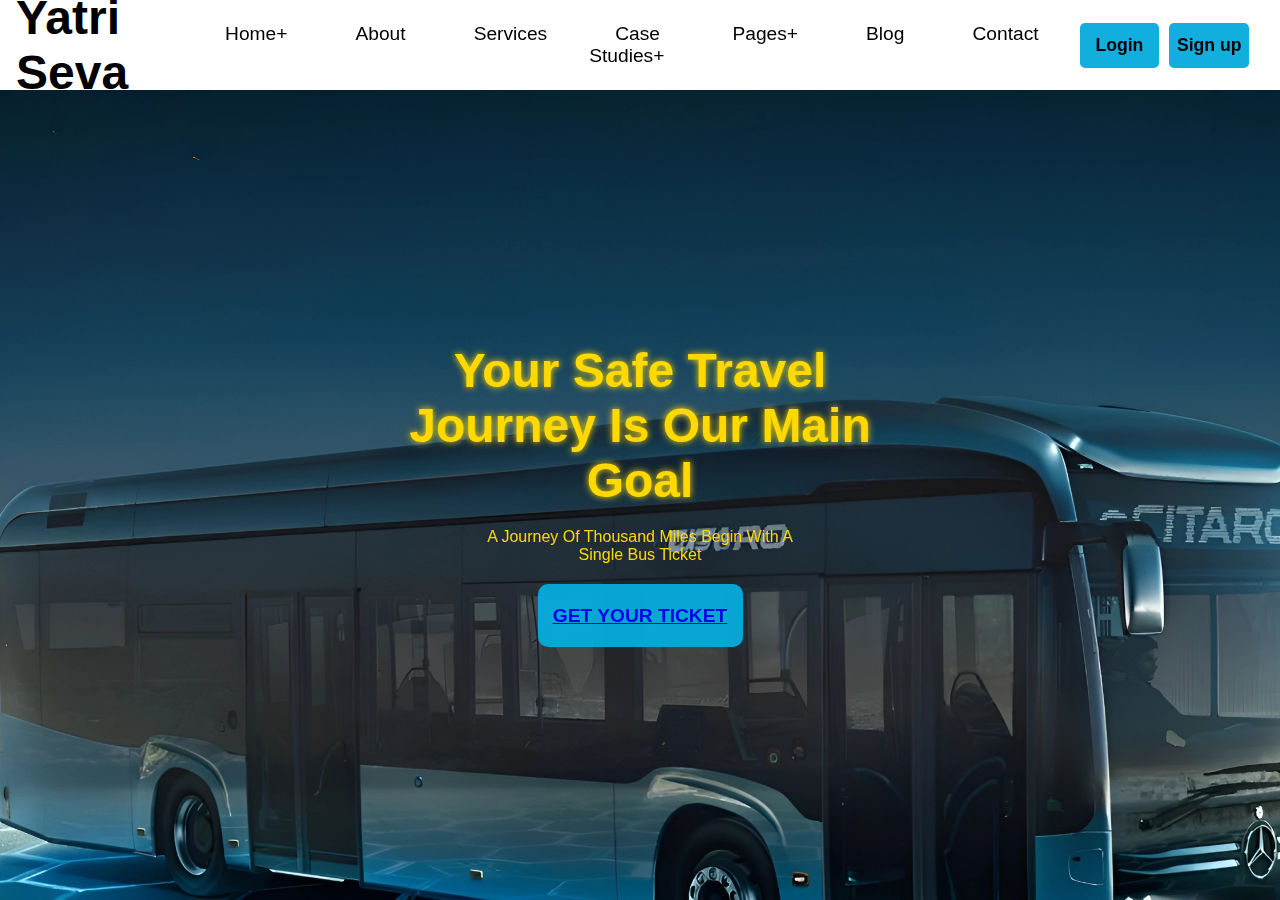
<file: responsive bus booking website/index.html>
<!DOCTYPE html>
<html lang="en">
<head>
    <meta charset="UTF-8">
    <meta name="viewport" content="width=device-width, initial-scale=1.0">
    <link rel="stylesheet" href="https://unpkg.com/aos@next/dist/aos.css" />
    <link rel="stylesheet" href="style.css">
    <title>Ticket Booking</title>   
</head>
<body>
    <nav>
        <div class="logo">
            <h1>Yatri Seva</h1>
        </div>
        <div class="links">
            <div class="link" data-aos="fade-up" data-aos-duration="1200"><a href="">Home+</a></div>
            <div class="link" data-aos="fade-up" data-aos-duration="1200" data-aos-delay="100"><a href="">About</a></div>
            <div class="link" data-aos="fade-up" data-aos-duration="1200" data-aos-delay="200"><a href="">Services</a></div>
            <div class="link" data-aos="fade-up" data-aos-duration="1200" data-aos-delay="300"><a href="">Case Studies+</a></div>
            <div class="link" data-aos="fade-up" data-aos-duration="1200" data-aos-delay="400"><a href="">Pages+</a></div>
            <div class="link" data-aos="fade-up" data-aos-duration="1200" data-aos-delay="500"><a href="">Blog</a></div>
            <div class="link" data-aos="fade-up" data-aos-duration="1200" data-aos-delay="600"><a href="">Contact</a></div>
        </div>
        <div class="buttons">
            <button data-aos="fade-up" data-aos-duration="1200" data-aos-delay="800"><a href="login.html">Login</a></button>
            <button data-aos="fade-up" data-aos-duration="1200" data-aos-delay="900"><a href="sign up.html">Sign up</a></button>
    
        </div>
    </nav>
    <section>
        <div class="content">
            <h1 data-aos="fade-right" data-aos-duration="2000" data-aos-delay="900">Your Safe Travel Journey Is Our Main Goal</h1>
            <p data-aos="fade-left" data-aos-duration="2000" data-aos-delay="1000">A Journey Of Thousand Miles Begin With A Single Bus Ticket</p>
            <button data-aos="zoom-in" data-aos-duration="2000" data-aos-delay="1200"><a href="ticket-info.html">GET YOUR TICKET</a></button>
        </div>
    </section>
    <script src="https://unpkg.com/aos@next/dist/aos.js"></script>
    <script>
      AOS.init();
    </script>
</body>
</html>
</file>
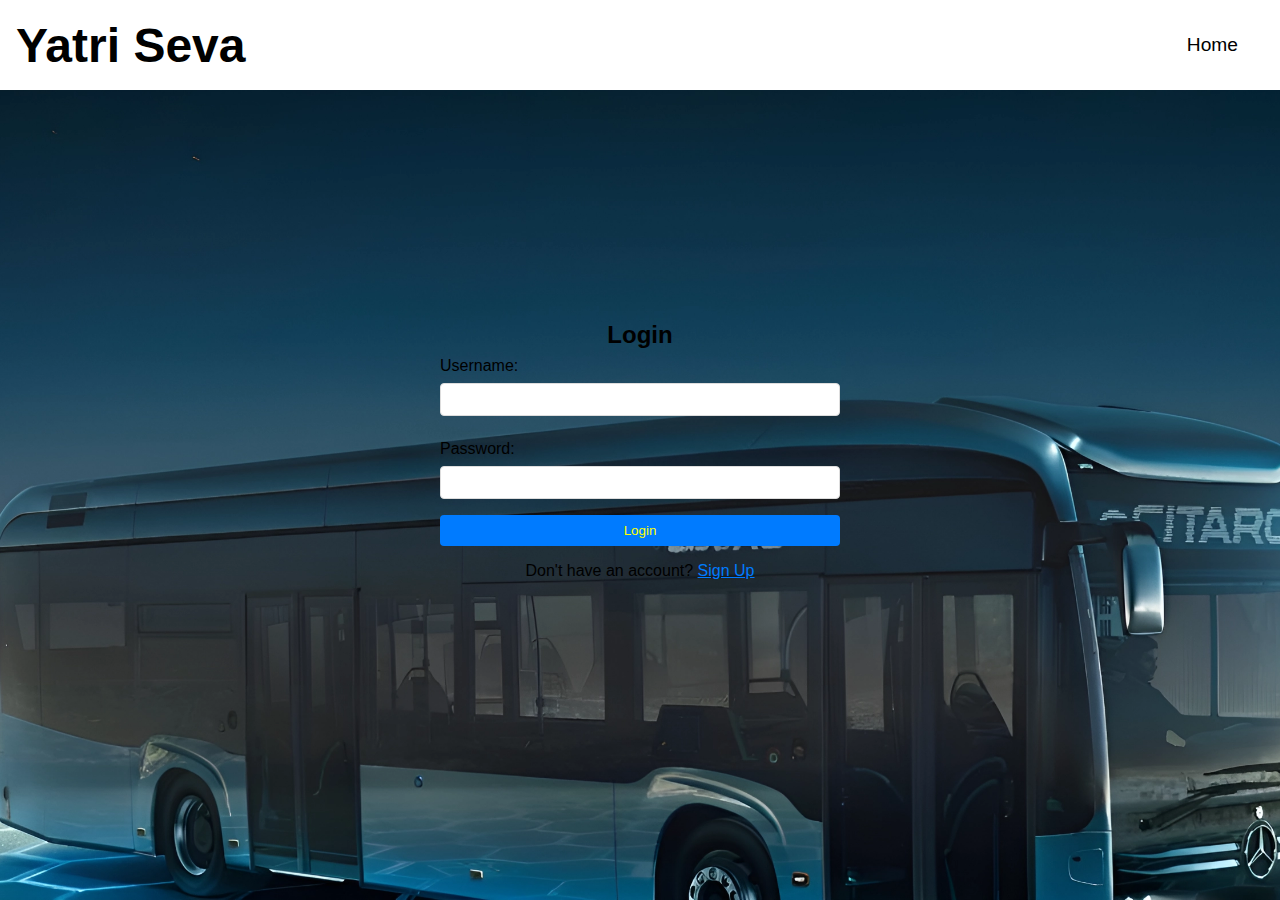
<file: responsive bus booking website/login.html>
<!DOCTYPE html>
<html lang="en">
<head>
    <meta charset="UTF-8">
    <meta name="viewport" content="width=device-width, initial-scale=1.0">
    <link rel="stylesheet" href="style.css">
    <title>Login</title>
</head>
<body>
    <nav>
        <div class="logo">
            <h1>Yatri Seva</h1>
        </div>
        <div class="links">
            <a href="index.html">Home</a>
        </div>
    </nav>
    <section class="auth">
        <h2>Login</h2>
        <form action="#" method="post">
            <label for="username">Username:</label>
            <input type="text" id="username" name="username" required>
            <label for="password">Password:</label>
            <input type="password" id="password" name="password" required>
            <button type="submit">Login</button>
        </form>
        <p>Don't have an account? <a href="sign up.html">Sign Up</a></p>
    </section>
</body>
</html>
</file>
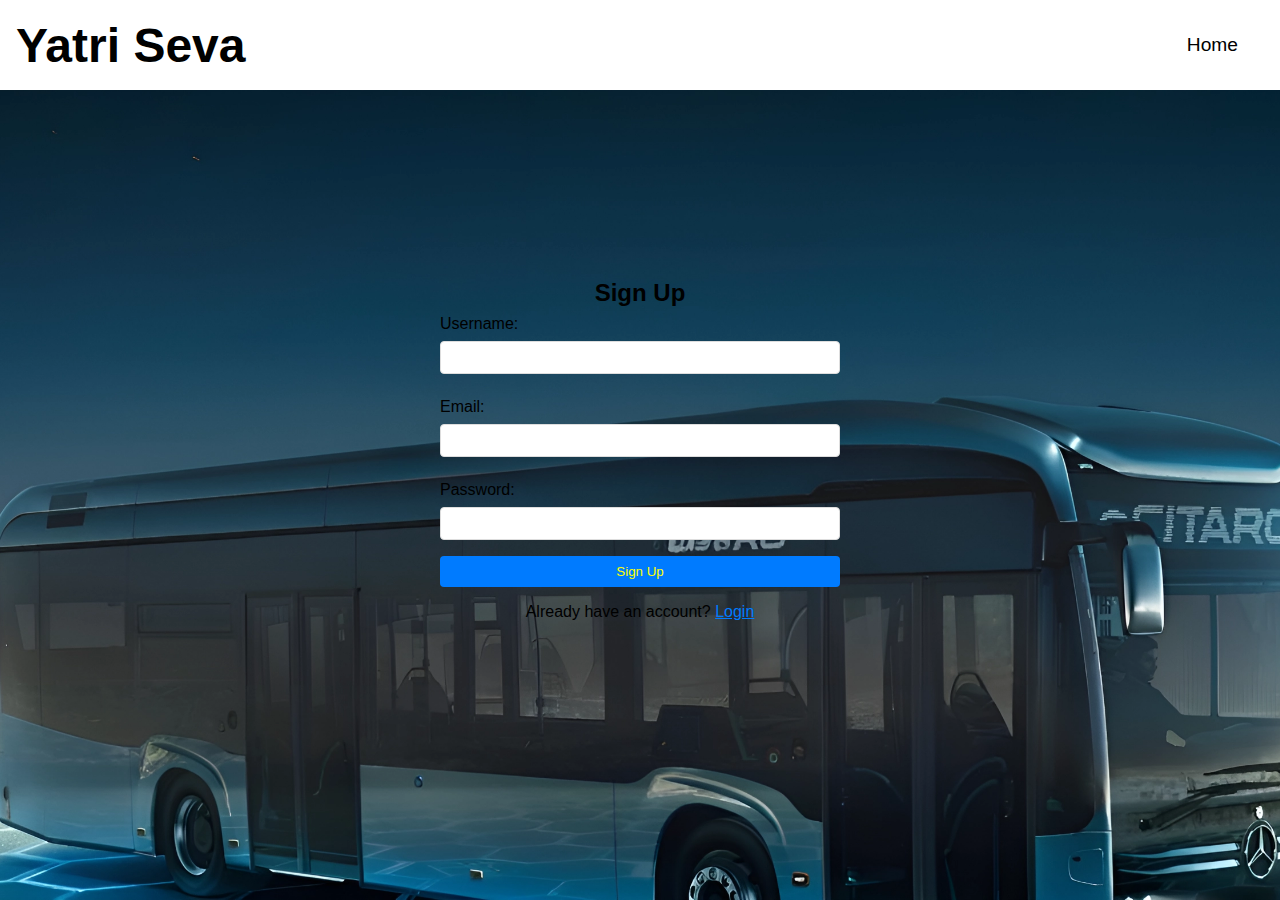
<file: responsive bus booking website/sign up.html>
<!DOCTYPE html>
<html lang="en">
<head>
    <meta charset="UTF-8">
    <meta name="viewport" content="width=device-width, initial-scale=1.0">
    <link rel="stylesheet" href="style.css">
    <title>Sign Up</title>
</head>
<body>
    <nav>
        <div class="logo">
            <h1>Yatri Seva</h1>
        </div>
        <div class="links">
            <a href="index.html">Home</a>
        </div>
    </nav>
    <section class="auth">
        <h2>Sign Up</h2>
        <form action="#" method="post">
            <label for="username">Username:</label>
            <input type="text" id="username" name="username" required>
            <label for="email">Email:</label>
            <input type="email" id="email" name="email" required>
            <label for="password">Password:</label>
            <input type="password" id="password" name="password" required>
            <button type="submit">Sign Up</button>
        </form>
        <p>Already have an account? <a href="login.html">Login</a></p>
    </section>
</body>
</html>
</file>
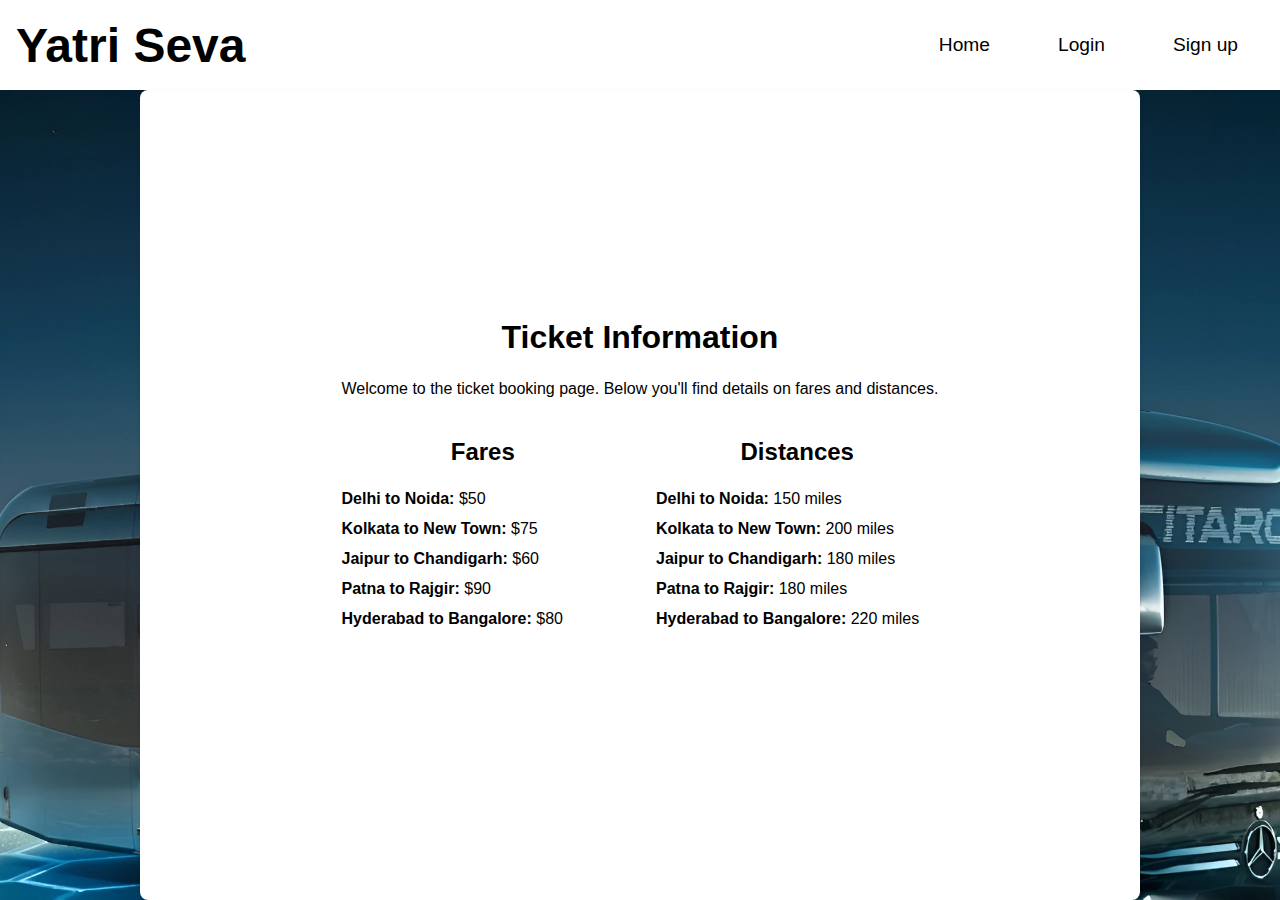
<file: responsive bus booking website/ticket-info.html>
<!DOCTYPE html>
<html lang="en">
<head>
    <meta charset="UTF-8">
    <meta name="viewport" content="width=device-width, initial-scale=1.0">
    <link rel="stylesheet" href="style.css">
    <title>Ticket Information</title>
</head>
<body>
    <nav>
        <div class="logo">
            <h1>Yatri Seva</h1>
        </div>
        <div class="links">
            <a href="index.html">Home</a>
            <a href="login.html">Login</a>
            <a href="sign up.html">Sign up</a> 
        </div>
    </nav>
    <section class="ticket-info">
        <div><h1>Ticket Information</h1>
            <p>Welcome to the ticket booking page. Below you'll find details on fares and distances.</p>
            <div class="info-container">
                <div class="ticket-details">
                    <h2>Fares</h2>
                    <ul>
                        <li><strong> Delhi to Noida:</strong> $50</li>
                        <li><strong> Kolkata to New Town:</strong> $75</li>
                        <li><strong> Jaipur to Chandigarh:</strong> $60</li>
                        <li><strong> Patna to Rajgir:</strong> $90</li>
                        <li><strong> Hyderabad to Bangalore:</strong> $80</li> 
                    </ul>
                </div>
                <div class="distance-info">
                    <h2>Distances</h2>
                    <ul>
                        <li><strong> Delhi to Noida:</strong> 150 miles</li>
                        <li><strong> Kolkata to New Town:</strong> 200 miles</li>
                        <li><strong> Jaipur to Chandigarh:</strong> 180 miles</li>
                        <li><strong> Patna to Rajgir:</strong> 180 miles</li>
                        <li><strong> Hyderabad to Bangalore:</strong> 220 miles</li> 
                    </ul>
                </div>
            </div>
        </div>
        

        
    </section>
</body>
</html>
</file>
<file: responsive bus booking website/style.css>
* {
    padding: 0;
    margin: 0;
    font-family: Arial, Helvetica, sans-serif;
    box-sizing: border-box;
}

body {
    width: 100%;
    height: 100vh;
    background-image: url(background.jpeg);
    background-repeat: no-repeat;
    background-position: center;
    background-size: cover;
}

nav {
    width: 100%;
    height: 10vh;
    display: flex;
    justify-content: space-around;
    align-items: center;
    color: black;
}

nav .logo {
    font-size: 1.5rem;
}

nav .links {
    display: flex;
}

nav .links a {
    color: black;
    text-decoration: none;
    font-size: 1.2rem;
    margin: 0 10px;
}

nav .links a:hover {
    text-decoration: underline;
}

nav .buttons {
    width: 250px;
    height: 10vh;
    display: flex;
    justify-content: center;
    align-items: center;
}

nav .buttons button {
    margin: 0 5px;
    width: 40%;
    height: 5vh;
    border-radius: 5px;
    border: none;
    outline: none;
    font-size: 1.1rem;
    font-weight: 700;
    color: black;
    background-color: rgb(7, 170, 219, 0.958);
    transition: 0.2s linear;
}

nav .buttons button:hover {
    color: rgb(7,170, 219, 0.958);
    background-color: transparent;
    border: 2px solid rgba(7, 170, 219, 0.958);
    box-shadow: 0 0 10px 4px rgb(7, 170, 219, 0.958);
}

section {
    width: 100%;
    height: 90vh;
    display: flex;
    justify-content: center;
    align-items: center;
}

.content {
    width: 40%;
    text-align: center;
    color: rgb(255, 217, 0);
}

.content h1 {
    font-size: 3rem;
    text-shadow: 0 0 7px rgb(255, 217, 0);
}

.content p {
    width: 60%;
    margin: 20px 20%;
}

.content button {
    width: 40%;
    height: 7vh;
    border-radius: 10px;
    background: rgb(7, 170, 219, 0.958);
    border: none;
    outline: none;
    color: yellow;
    cursor: pointer;
    font-size: 1.2rem;
    font-weight: 700;
    transition: 0.2s linear;
}

.content button:hover {
    transform: scale(1.1);
    font-size: 1.3rem;
    background-color: transparent;
    backdrop-filter: brightness(40%);
    color: rgb(7, 170, 219, 0.958);
    border: 1px solid rgb(7, 170, 219, 0.958);
    box-shadow: 0 0 10px 3px rgb(7, 170, 219, 0.958);
}


nav {
    display: flex;
    justify-content: space-between;
    align-items: center;
    padding: 1rem;
    background-color: yellow;
}

.logo h1 {
    margin: 0;
}

.links a {
    margin: 0 1rem;
    text-decoration: none;
    color: #007bff;
}

.buttons button a {
    text-decoration: none;
    color: inherit;
}

/* Styles for auth pages */
.auth {
    display: flex;
    flex-direction: column;
    align-items: center;
    justify-content: center;
    height: 80vh;
    padding: 2rem;
}

.auth form {
    display: flex;
    flex-direction: column;
    max-width: 400px;
    width: 100%;
}

.auth form label {
    margin: 0.5rem 0;
}

.auth form input {
    padding: 0.5rem;
    margin-bottom: 1rem;
    border: 1px solid #ddd;
    border-radius: 4px;
}

.auth form button {
    padding: 0.5rem;
    border: none;
    border-radius: 4px;
    background-color: #007bff;
    color: yellow;
    cursor: pointer;
}

.auth p {
    margin-top: 1rem;
}

.auth a {
    color: #007bff;
}


/* General Styles for Navigation */
nav {
    display: flex;
    justify-content: space-between;
    align-items: center;
    padding: 1rem;
    background-color: white;
}

.logo h1 {
    margin: 0;
}

.links {
    display: flex;
    gap: 1rem;
}

.links a {
    text-decoration: none;
    color: #007bff;
    font-weight: 500;
    padding: 0.5rem 1rem;
    border-radius: 4px;
}

.links a:hover {
    background-color: white;
}

/* Ticket Information Section */
.ticket-info {
    padding: 2rem;
    max-width: 1000px; /* Increased max-width for better column spacing */
    margin: auto;
    text-align: center;
    background-color: white;
    border-radius: 8px;
    box-shadow: 0 2px 4px rgba(0, 0, 0, 0.1);
}

.ticket-info h1 {
    font-size: 2rem;
    margin-bottom: 1.5rem;
}

.ticket-info p {
    font-size: 1rem;
    margin-bottom: 2.5rem;
}

/* Container for Columns */
.info-container {
    display: flex;
    justify-content: space-between;
    gap: 2rem; /* Space between columns */
    flex-wrap: wrap; /* Allow columns to stack on smaller screens */
}

.ticket-details, .distance-info {
    flex: 1; /* Allows columns to take equal space */
    min-width: 250px; /* Ensure columns don’t get too narrow */
    margin-bottom: 2rem;
}

.ticket-details h2, .distance-info h2 {
    font-size: 1.5rem;
    margin-bottom: 1.5rem;
}

.ticket-details ul, .distance-info ul {
    list-style-type: none;
    padding: 0;
    margin: 0;
    text-align: left;
}

.ticket-details li, .distance-info li {
    margin: 0.75rem 0;
    font-size: 1rem;
}

.ticket-details strong, .distance-info strong {
    font-weight: bold;
}

/* Responsive Design */
@media (max-width: 768px) {
    .ticket-info {
        padding: 1rem;
    }

    .info-container {
        flex-direction: column;
        align-items: center;
        gap: 1rem; /* Reduced gap on smaller screens */
    }
}
</file>
